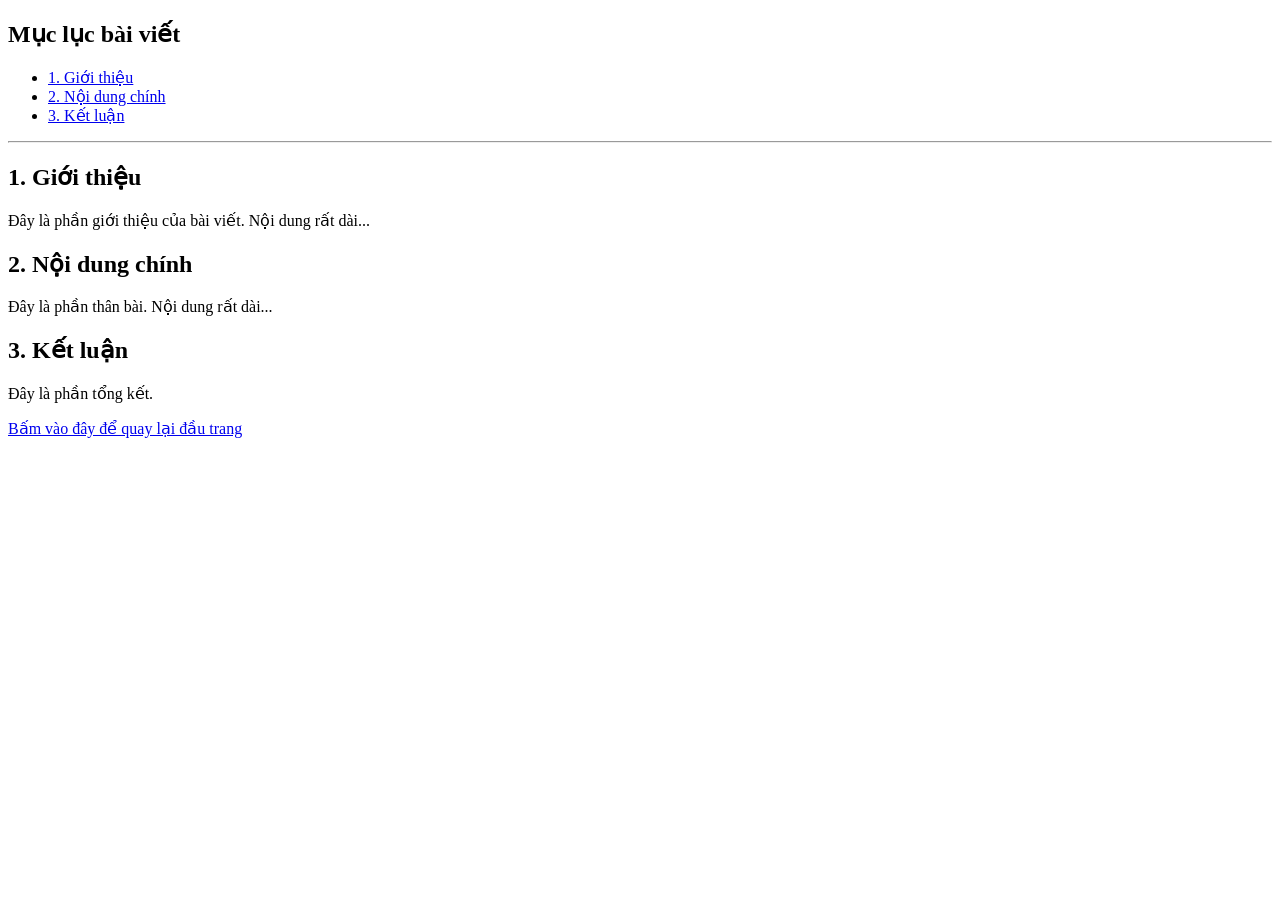
<file: lab 1.html>
<!DOCTYPE html>
<html lang="vi">
<head>
    <meta charset="UTF-8">
    <title>Ví dụ Mục lục HTML</title>
</head>
<body>

    <!-- PHẦN MỤC LỤC -->
    <nav>
        <h2>Mục lục bài viết</h2>
        <ul>
            <li><a href="#phan-1">1. Giới thiệu</a></li>
            <li><a href="#phan-2">2. Nội dung chính</a></li>
            <li><a href="#phan-3">3. Kết luận</a></li>
        </ul>
    </nav>

    <hr>

    <!-- PHẦN NỘI DUNG CHI TIẾT -->
    <h2 id="phan-1">1. Giới thiệu</h2>
    <p>Đây là phần giới thiệu của bài viết. Nội dung rất dài...</p>

    <h2 id="phan-2">2. Nội dung chính</h2>
    <p>Đây là phần thân bài. Nội dung rất dài...</p>

    <h2 id="phan-3">3. Kết luận</h2>
    <p>Đây là phần tổng kết.</p>
    
    <!-- Mẹo nhỏ: Nút quay về đầu trang cũng dùng chung logic -->
    <a href="#">Bấm vào đây để quay lại đầu trang</a>

</body>
</html>
</file>
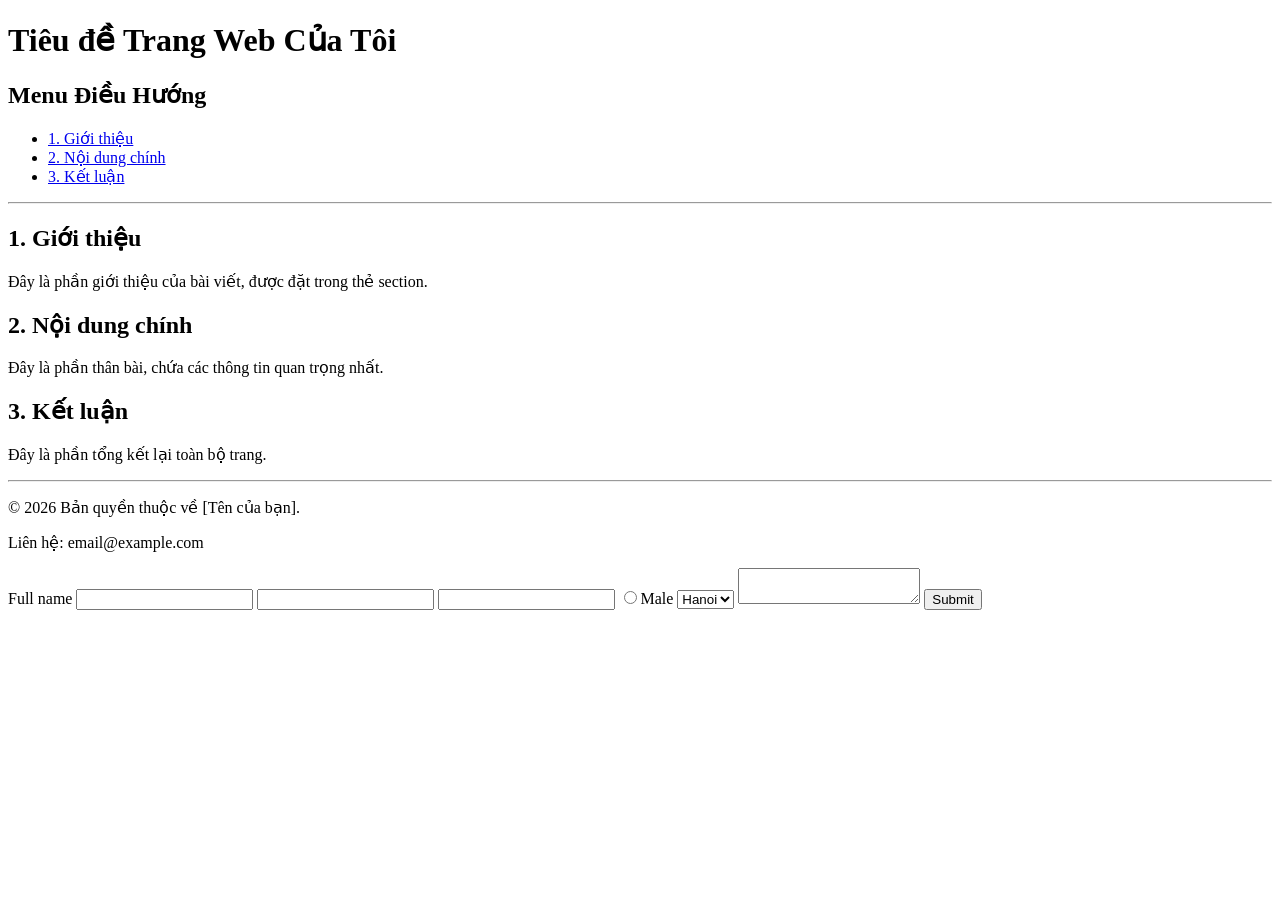
<file: lab 2.html>
<!doctype html>
<html lang="vi">
  <head>
    <meta charset="UTF-8" />
    <title>Lab 2: Semantic-ize Your Page</title>
  </head>
  <body>
    <!-- Bọc tiêu đề vào <header> -->
    <header>
      <h1>Tiêu đề Trang Web Của Tôi</h1>
    </header>

    <!-- Bọc menu liên kết vào <nav> -->
    <nav>
      <h2>Menu Điều Hướng</h2>
      <ul>
        <li><a href="#gioi-thieu">1. Giới thiệu</a></li>
        <li><a href="#noi-dung">2. Nội dung chính</a></li>
        <li><a href="#ket-luan">3. Kết luận</a></li>
      </ul>
    </nav>

    <hr />

    <!-- Bọc toàn bộ nội dung chính vào <main> -->
    <main>
      <!-- Chia nhỏ nội dung thành các <section> -->
      <section id="gioi-thieu">
        <h2>1. Giới thiệu</h2>
        <p>Đây là phần giới thiệu của bài viết, được đặt trong thẻ section.</p>
      </section>

      <section id="noi-dung">
        <h2>2. Nội dung chính</h2>
        <p>Đây là phần thân bài, chứa các thông tin quan trọng nhất.</p>
      </section>

      <section id="ket-luan">
        <h2>3. Kết luận</h2>
        <p>Đây là phần tổng kết lại toàn bộ trang.</p>
      </section>
    </main>

    <hr />

    <!-- Bọc thông tin kết thúc vào <footer> -->
    <footer>
      <p>&copy; 2026 Bản quyền thuộc về [Tên của bạn].</p>
      <p>Liên hệ: email@example.com</p>
    </footer>

    <label for="ten">Full name</label>

    <input id="ten" name="ten" type="text" required />
    <input name="tuoi" type="number" />
    <input name="email" type="email" />
    <input name="gioitinh" type="radio" value="nam" />Male

    <select name="thanhpho">
      <option value="hn">Hanoi</option>
    </select>

    <textarea name="ghichu"></textarea>
    <button type="submit">Submit</button>
  </body>
</html>
</file>
